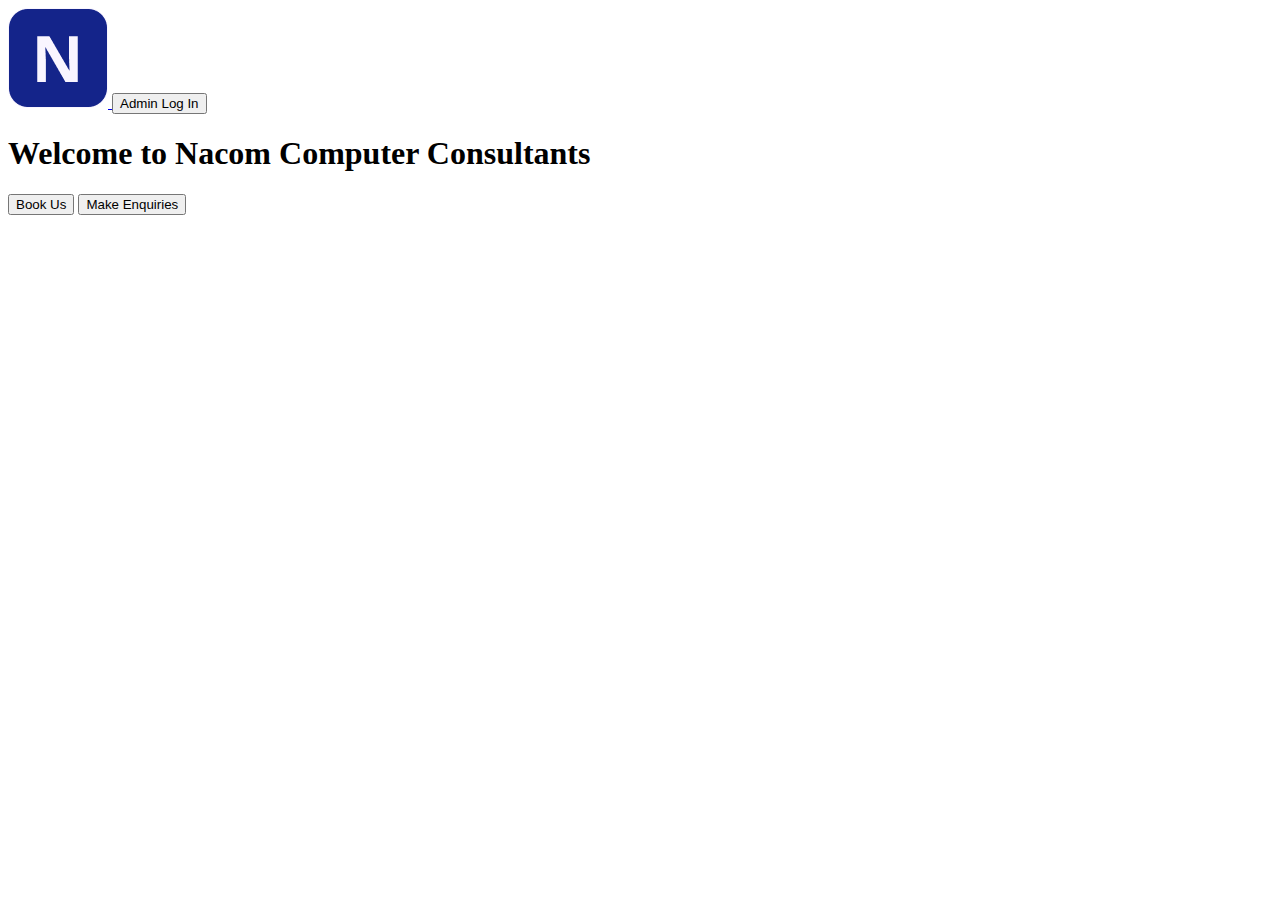
<file: frontend/client/index.html>
<!DOCTYPE html>
<html lang="en">

    <head>
        <meta charset="UTF-8">
        <meta name="viewport" content="width=device-width, initial-scale=1.0">
        <link rel="stylesheet" href="./index.css?v= <?php echo date('his'); ?>">
        <title>Welcome</title>
    </head>

    <body>
        <nav>
            <a href="../client/index.html">
                <img src="../assets/images/logo.png" alt="logo">
            </a>
            <a href="../admin/adminloginpage.html">
                <button>
                    Admin Log In
                </button>
            </a>
        </nav>


        <main>
            <h1>Welcome to Nacom Computer Consultants</h1>
            <div>
                <a href="../client/bookingpage.html"><button id="bookUsButton">Book Us</button></a>
                <a href="../client/enquiriespage.html"><button id="enquiriesButton">Make Enquiries</button></a>
            </div>
        </main>
    </body>

</html>
</file>
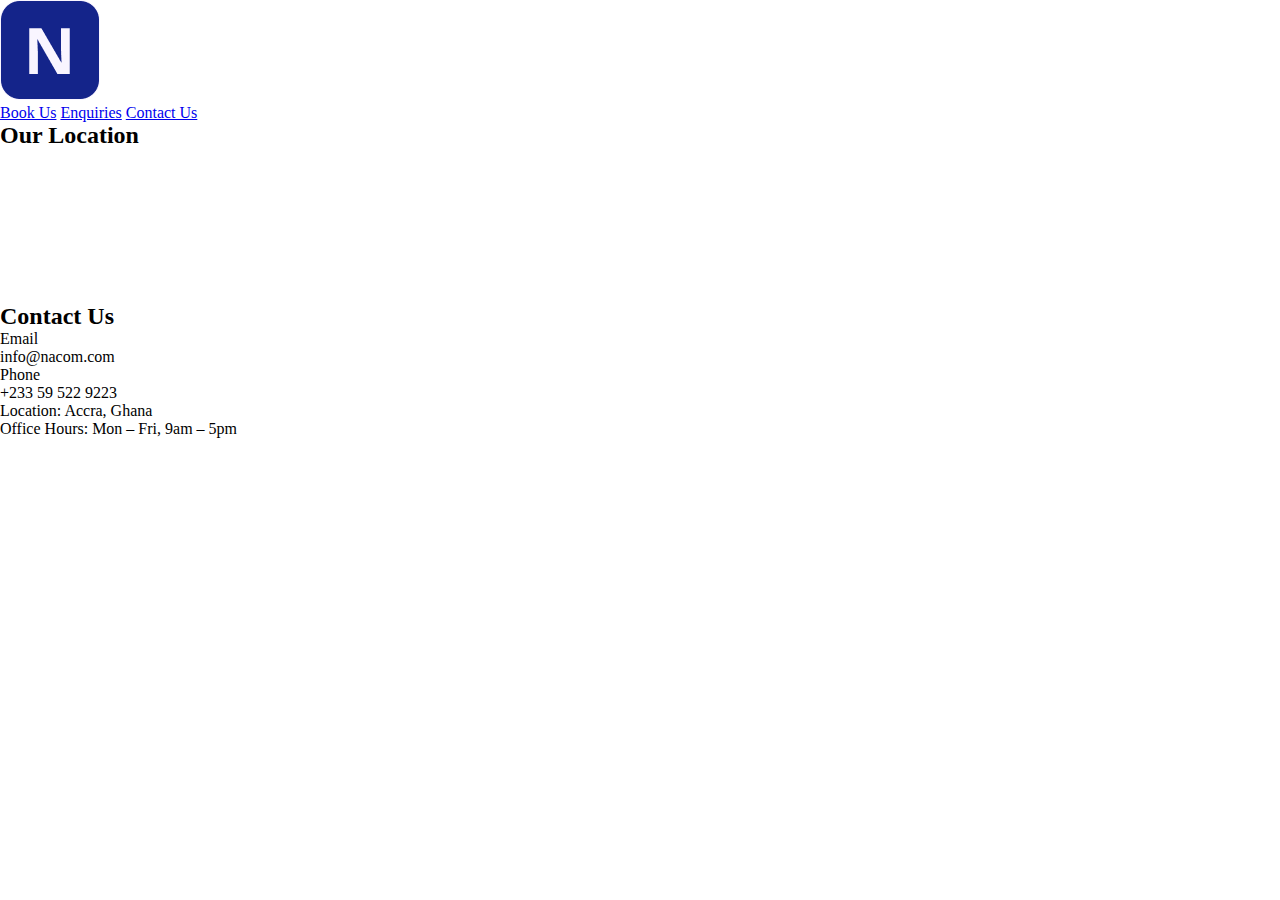
<file: frontend/client/contactuspage.html>
<!DOCTYPE html>
<html lang="en">

    <head>
        <meta charset="UTF-8">
        <meta name="viewport" content="width=device-width, initial-scale=1.0">
        <link rel="stylesheet" href="./contactuspage.css?v= <?php echo date('his'); ?>">
        <title>Contact Us</title>
    </head>

    <body>
        <nav class="nav">
            <a href="../client/index.html">
                <img src="../assets/images/logo.png" alt="">
            </a>
            <div>
                <a href="bookingpage.php">Book Us</a>
                <a href="enquiriespage.php">Enquiries</a>
                <a href="contactuspage.html" class="active">Contact Us</a>
            </div>
        </nav>
        <main class="contact-section">

            <div class="box location-box">
                <h2>Our Location</h2>

                <div class="map-placeholder">
                    <iframe
                        src="https://www.google.com/maps/embed?pb=!1m18!1m12!1m3!1d63534.69785607855!2d-0.2672961000176131!3d5.579048816731285!2m3!1f0!2f0!3f0!3m2!1i1024!2i768!4f13.1!3m3!1m2!1s0xfdf9098819a2f8b%3A0x74f8d656f4a1981e!2sAccra%20Technical%20University!5e0!3m2!1sen!2sgh!4v1752770031316!5m2!1sen!2sgh"
                        style="border: 1px;" allowfullscreen="" loading="lazy"
                        referrerpolicy="no-referrer-when-downgrade">
                    </iframe>
                </div>
            </div>

            <div class="box contact-box">
                <h2>Contact Us</h2>
                <div class="info">
                    <div>

                        <label>Email</label>
                        <p class="input-box">info@nacom.com</p>
                    </div>

                    <div>

                        <label>Phone</label>
                        <p class="input-box">+233 59 522 9223</p>
                    </div>
                    <div>
                        <p>Location: Accra, Ghana</p>
                        <p>Office Hours: Mon – Fri, 9am – 5pm</p>
                    </div>

                </div>
            </div>

        </main>
    </body>


</html>
</file>
<file: frontend/client/index.css>

</file>
<file: frontend/client/contactuspage.css>
:root {
	--mainblue: #14248a;
	--secondaryyellow: #e0ca3c;
	--fontblack: #28262c;
	--backgroundwhite: #f9f5ff;
	--fontwhite: #f9f5ff;
}

/* Reset all default HTML styles */
*,
*::before,
*::after {
	box-sizing: border-box;
	margin: 0;
	padding: 0;
	border: 0;
}

html,
body {
	height: 100%;
}
</file>
